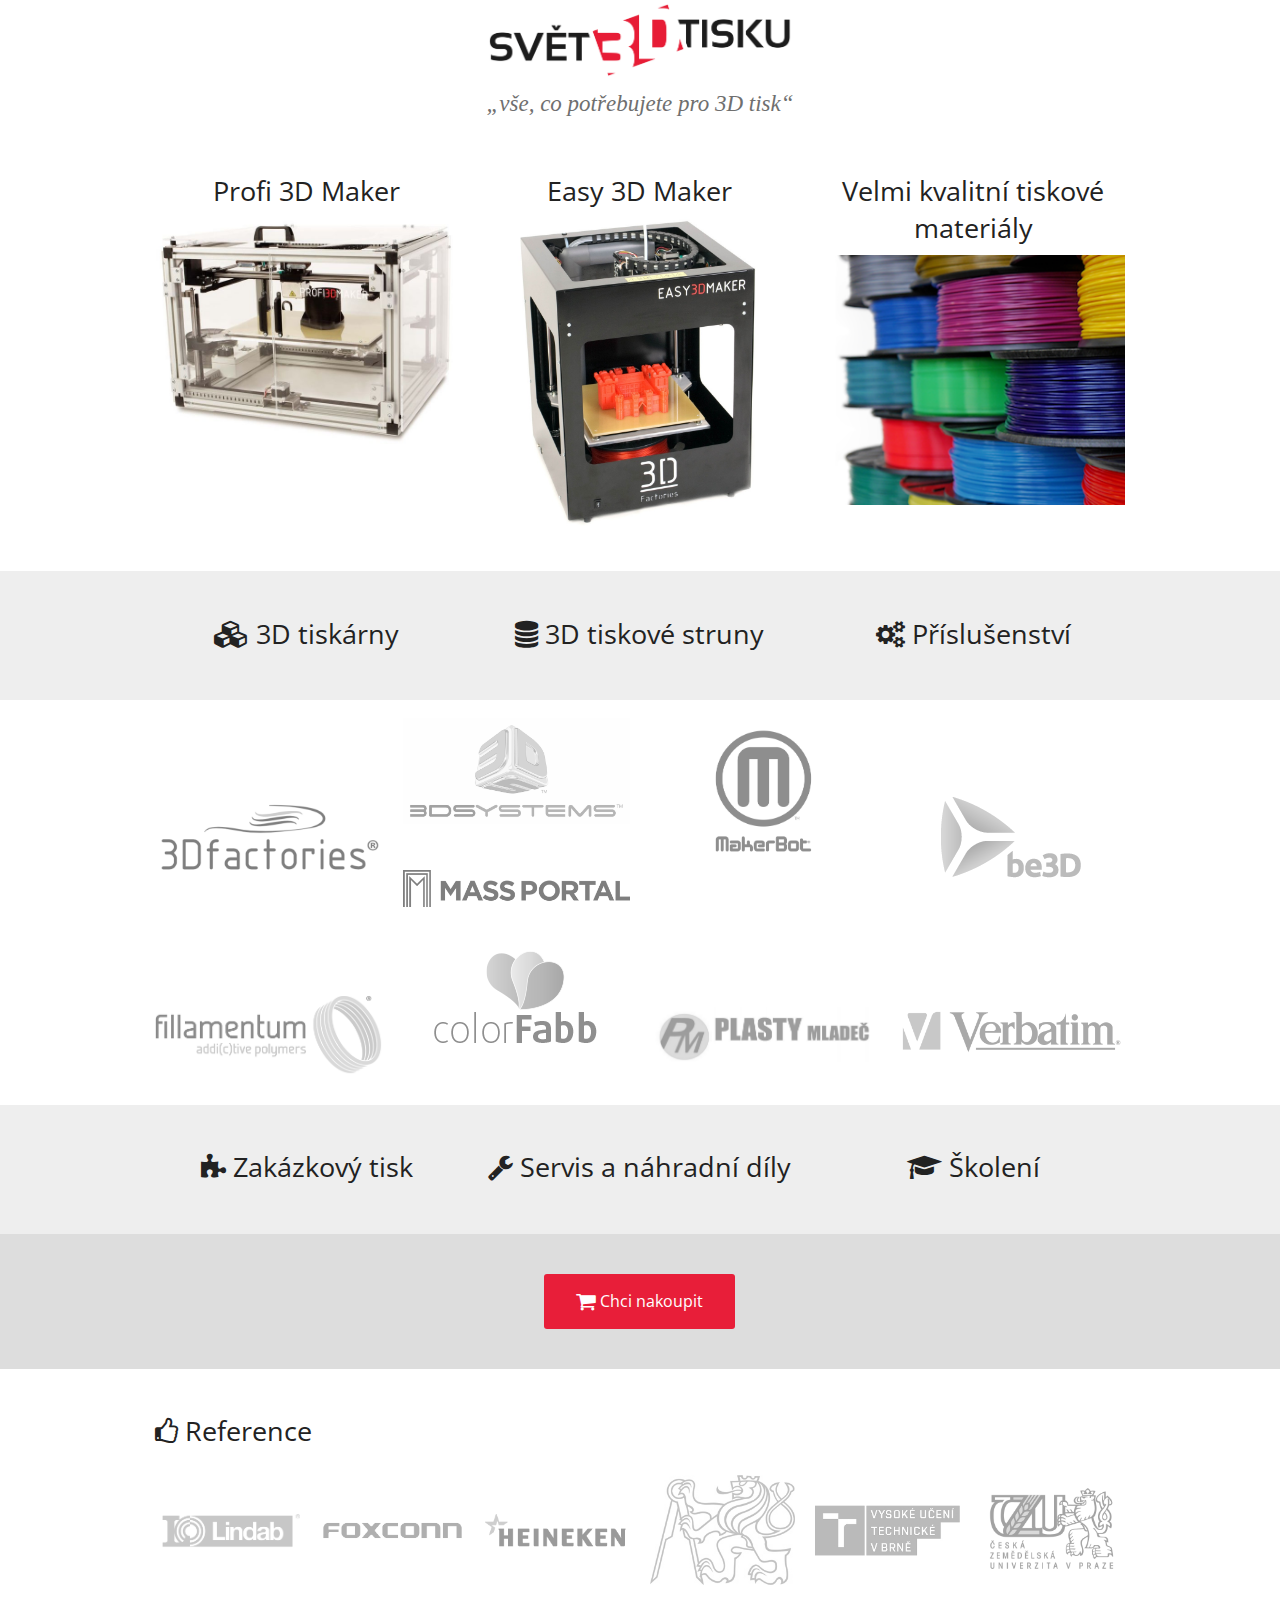
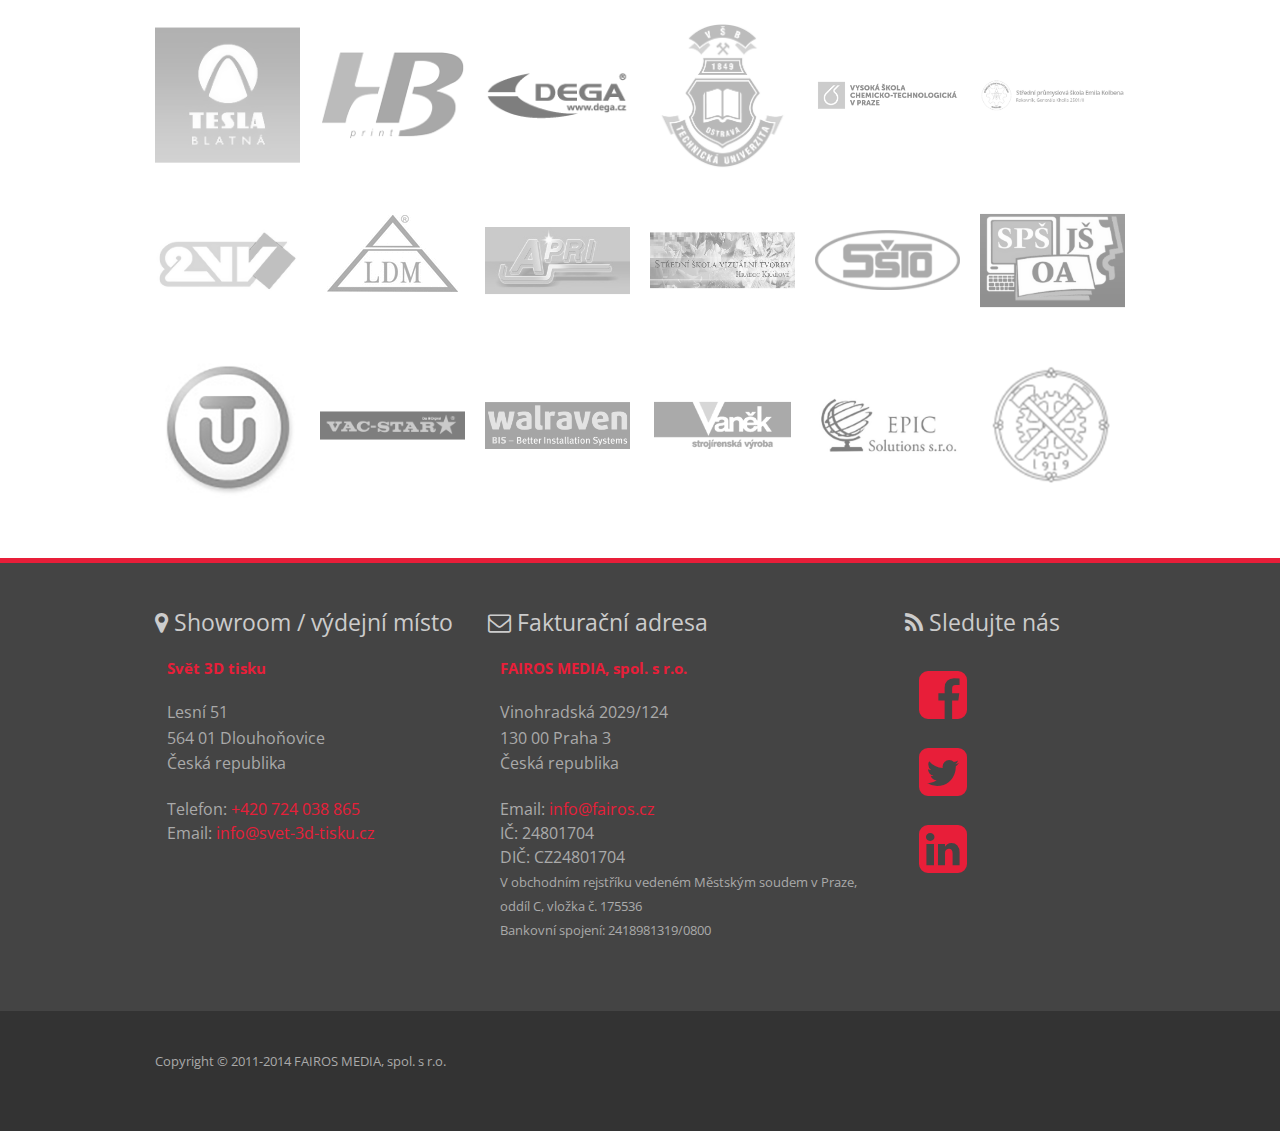
<file: index.html>
<!doctype html>
<html class="no-js" lang="en">
  <head>
    <meta charset="utf-8" />
    <meta name="viewport" content="width=device-width, initial-scale=1.0" />
    <title>Svět 3D tisku - vše, co potřebujete pro 3D tisk</title>
    <link rel="stylesheet" href="css/foundation.css" />
    <link rel="stylesheet" href="css/main.css" />
	<link href='http://fonts.googleapis.com/css?family=Open+Sans&subset=latin,latin-ext' rel='stylesheet' type='text/css'>
	<link href="//maxcdn.bootstrapcdn.com/font-awesome/4.2.0/css/font-awesome.min.css" rel="stylesheet">
    <script src="js/vendor/modernizr.js"></script>
  </head>
  <body>
    
    <div class="row">
    	<div class="large-4 large-offset-4 medium-4 medium-offset-4 columns">
		    <h1 class="logo-main">
				<img src="img/svet-3d-tisku-logo.png">
				<span class="hide">Svět 3D tisku</span>
			</h1>
		</div>
	</div>
    <div class="row">
      <div class="large-12 columns">
		<h4 class="subheader subtitle text-center">
			<em>&#8222;vše, co potřebujete pro 3D tisk&#8220;</em>
		</h4>
      </div>
    </div>

	<section id="featured-products">
	    <div class="row" data-equalizer>
	    	<div class="large-4 medium-4 columns" data-equalizer-watch>
				<a href="http://eshop.svet-3d-tisku.cz/3dfactories/3d-tiskarna-profi3dmaker-tryska--0-3mm/">
					<h3 class="text-center">Profi 3D Maker</h3>
					<img src="img/profi-3d-maker.jpg">
				</a>
			</div>
			<div class="large-4 medium-4 columns" data-equalizer-watch>
				<a href="http://eshop.svet-3d-tisku.cz/3d-tiskarny/3d-tiskarna-easy3dmaker-tryska--0-3mm-cerna/">
					<h3 class="text-center">Easy 3D Maker</h3>
					<img src="img/easy-3d-maker.jpg">
				</a>
			</div>
			<div class="large-4 medium-4 columns" data-equalizer-watch>
				<a href="http://eshop.svet-3d-tisku.cz/">
					<h3 class="text-center">Velmi kvalitní tiskové materiály</h3>
					<img src="img/filaments.png">
				</a>
			</div>
		</div>
	</section>
	
	<section id="product-categories">
	    <div class="row" data-equalizer>
	    	<div class="large-4 medium-4 columns" data-equalizer-watch>
				<a href="http://eshop.svet-3d-tisku.cz/3d-tiskarny/">
					<h3 class="text-center"><i class="fa fa-cubes"></i>&nbsp;3D tiskárny</h3>
				</a>
			</div>
			<div class="large-4 medium-4 columns" data-equalizer-watch>
				<a href="http://eshop.svet-3d-tisku.cz/3d-tiskovy-material/">
					<h3 class="text-center"><i class="fa fa-database"></i>&nbsp;3D tiskové struny</h3>
				</a>
			</div>
			<div class="large-4 medium-4 columns" data-equalizer-watch>
				<a href="http://eshop.svet-3d-tisku.cz/prislusenstvi/">
					<h3 class="text-center"><i class="fa fa-gears"></i>&nbsp;Příslušenství</h3>
				</a>
			</div>
		</div>
	</section>
	
	<section id="brands" class="desaturated">
		<div class="row data-equalizer">
			<div class="large-12 medium-12 columns">
				<ul class="small-block-grid-2 medium-block-grid-3 large-block-grid-4 text-center">
					<li>
						<a href="http://www.3dfactories.com/"
						data-equalizer-watch>
							<img src="img/3dfactories.png" title="3DFactories"
							id="logo-3dfactories" alt="3DFactories">
						</a>
					</li>
					<li>
						<a href="http://www.3dsystems.com/"
						data-equalizer-watch>
							<img src="img/3d-systems.png" title="3D Systems"
							id="logo-3d-systems" alt="3D Systems">
						</a>
						<a href="http://www.massportal.com/"
						data-equalizer-watch>
							<img src="img/massportal.png" title="Mass Portal"
							id="logo-massportal" alt="Mass Portal">
						</a>
					</li>
					<li>
						<a href="http://www.makerbot.com/"
						data-equalizer-watch>
							<img src="img/makerbot.png" title="MakerBot"
							id="logo-makerbot" alt="MakerBot">
						</a>
					</li>
					<li>
						<a href="http://www.be3d.cz/"
						data-equalizer-watch>
							<img src="img/be3d.png" title="Be3D"
							id="logo-be3d" alt="Be3D">
						</a>
					</li>
					<li>
						<a href="http://www.fillamentum.com/"
						data-equalizer-watch>
							<img src="img/fillamentum.png" title="Fillamentum"
							id="logo-fillamentum" alt="Fillamentum">
						</a>
					</li>
					<li>
						<a href="http://www.colorfabb.com/"
						data-equalizer-watch>
							<img src="img/colorfabb.png" title="ColorFabb"
							id="logo-colorfabb" alt="ColorFabb">
						</a>
					</li>
					<li>
						<a href="http://www.plastymladec.cz/"
						data-equalizer-watch>
							<img src="img/plasty-mladec.png" title="Plasty Mladeč"
							id="logo-plasty-mladec" alt="Plasty Mladeč">
						</a>
					</li>
					<li>
						<a href="http://www.verbatim.com/"
						data-equalizer-watch>
							<img src="img/verbatim.png" title="Verbatim"
							id="logo-verbatim" alt="Verbatim">
						</a>
					</li>
				</ul>
			</div>
		</div>
	</section>
	
	<section id="services">
	    <div class="row" data-equalizer>
	    	<div class="large-4 medium-4 columns" data-equalizer-watch>
				<a href="http://eshop.svet-3d-tisku.cz/napiste-nam/">
					<h3 class="text-center"><i class="fa fa-puzzle-piece"></i>&nbsp;Zakázkový tisk</h3>
				</a>
			</div>
			<div class="large-4 medium-4 columns" data-equalizer-watch>
				<a href="http://eshop.svet-3d-tisku.cz/nahradni-dily/">
					<h3 class="text-center"><i class="fa fa-wrench"></i>&nbsp;Servis a náhradní díly</h3>
				</a>
			</div>
			<div class="large-4 medium-4 columns " data-equalizer-watch>
				<a href="http://eshop.svet-3d-tisku.cz/skoleni/">
					<h3 class="text-center"><i class="fa fa-graduation-cap"></i>&nbsp;Školení</h3>
				</a>
			</div>
		</div>
	</section>

	<section id="to-eshop">
		<div class="row">
			<div class="large-4 large-offset-4 columns">
				<p class="text-center">
					<a href="http://eshop.svet-3d-tisku.cz/"
					class="button big radius">
					<i class="fa fa-lg fa-shopping-cart"></i>&nbsp;Chci nakoupit</a>
				</p>
			</div>
		</div>
	</section>
	
	<section id="testimonials" class="desaturated">
	    <div class="row">
	    	<div class="large-12 medium-12 columns">
				<h3><i class="fa fa-thumbs-o-up"></i>&nbsp;Reference</h3>
				<ul class="small-block-grid-3 medium-block-grid-4 large-block-grid-6 text-center">
					<li>
						<a href="http://www.lindab.com/cz/" data-equalizer-watch>
							<img src="img/customers/lindab.png" alt="Lindab"
							title="Lindab s.r.o. - střešní krytiny a systémy">
						</a>
					</li>
					<li>
						<a href="http://www.foxconn.cz/" data-equalizer-watch>
							<img src="img/customers/foxconn.png" alt="FOXCONN"
							title="FOXCONN CZ, s.r.o. - elektronika">
						</a>
					</li>
					<li>
						<a href="http://www.heinekenceskarepublika.cz/" data-equalizer-watch>
							<img src="img/customers/heineken.png" alt="Heineken"
							title="HEINEKEN Česká republika, a. s. - pivovarnictví">
						</a>
					</li>
					<li>
						<a href="http://www.cvut.cz/" data-equalizer-watch>
							<img src="img/customers/cvut.png" alt="ČVUT"
							title="České vysoké učení technické v Praze">
						</a>
					</li>
					<li>
						<a href="http://www.vutbr.cz/" data-equalizer-watch>
							<img src="img/customers/vutbr.png" alt="VUT v Brně"
							title="Vysoké učení technické v Brně">
						</a>
					</li>
					<li>
						<a href="http://www.czu.cz/" data-equalizer-watch>
							<img src="img/customers/czu.png" alt="ČZU"
							title="Česká zemědělská univerzita v Praze">
						</a>
					</li>

					<li>
						<a href="http://www.tesla-blatna.cz/" data-equalizer-watch>
							<img src="img/customers/tesla-blatna.png" alt="TESLA Blatná"
							title="TESLA BLATNÁ, a.s. - elektronika">
						</a>
					</li>
					<li>
						<a href="http://www.hbprint.cz/" data-equalizer-watch>
							<img src="img/customers/hb-print.png" alt="HB PRINT"
							title="HB PRINT, s.r.o. - tisk">
						</a>
					</li>
					<li>
						<a href="http://www.dega.cz/" data-equalizer-watch>
							<img src="img/customers/dega.png" alt="DEGA CZ"
							title="DEGA CZ s.r.o. - detektory plynů a požáru">
						</a>
					</li>
					<li>
						<a href="http://www.vsb.cz/" data-equalizer-watch>
							<img src="img/customers/vsb.png" alt="VŠB"
							title="Vysoká škola báňská - Technická univerzita Ostrava">
						</a>
					</li>
					<li>
						<a href="http://www.vscht.cz/" data-equalizer-watch>
							<img src="img/customers/vscht.png" alt="VŠCHT"
							title="Vysoká škola chemicko-technologická v Praze">
						</a>
					</li>
					<li>
						<a href="http://spsrakovnik.cz/" data-equalizer-watch>
							<img src="img/customers/sps-e-kolbena-rakovnik.png"
							alt="SPŠ Rakovník"
							title="Střední průmyslová škola Emila Kolbena Rakovník">
						</a>
					</li>
					
					<li>
						<a href="http://www.2vv.cz/" data-equalizer-watch>
							<img src="img/customers/2vv.png" alt="2VV s.r.o."
							title="2VV s.r.o. - vzduchotechnika">
						</a>
					</li>
					<li>
						<a href="http://www.ldmvalves.com/cz/" data-equalizer-watch>
							<img src="img/customers/ldm-valves.png" alt="LDM"
							title="LDM, spol s.r.o - armatury">
						</a>
					</li>
					<li>
						<a href="http://www.apri.cz/" data-equalizer-watch>
							<img src="img/customers/apri.png" alt="APRI s.r.o."
							title="APRI s.r.o. - elektronické přislušenství pro automobily">
						</a>
					</li>
					<li>
						<a href="http://www.florist.cz/" data-equalizer-watch>
							<img src="img/customers/ss-vt-hk.jpg" alt="SŠ vizuální tvorby HK"
							title="Střední škola vizuální tvorby Hradec Králové">
						</a>
					</li>
					<li>
						<a href="http://www.ssto-havirov.cz/" data-equalizer-watch>
							<img src="img/customers/ssto-havirov.png"
							alt="Střední škola technických oborů - Havířov"
							title="Střední škola technických oborů - Havířov">
						</a>
					</li>
					<li>
						<a href="http://www.spsoafm.cz/" data-equalizer-watch>
							<img src="img/customers/sps-js-oa-frydek-mistek.png"
							alt="SPŠ JŠ OA Frýdek-Místek"
							title="SPŠ JŠ OA Frýdek-Místek">
						</a>
					</li>
					<li>
						<a href="http://www.utesla.cz/" data-equalizer-watch>
							<img src="img/customers/uskupeni-tesla.png"
							alt="Uskupení Tesla"
							title="Uskupení Tesla o.s.">
						</a>
					</li>
					<li>
						<a href="http://www.frimark.cz/" data-equalizer-watch>
							<img src="img/customers/frimark-vac-star.png"
							alt="FRIMARK"
							title="FRIMARK CZ s.r.o. (VAC-STAR) - vacuum packaging">
						</a>
					</li>
					<li>
						<a href="http://www.walraven.com/cz/" data-equalizer-watch>
							<img src="img/customers/suchanek-walraven.png" alt="Suchánek &amp; Walraven"
							title="Suchánek &amp; Walraven, s.r.o. - upevňovací systémy">
						</a>
					</li>
					<li>
						<a href="http://www.vanek-ostrava.cz/" data-equalizer-watch>
							<img src="img/customers/vanek-strojirna.png"
							alt="Vaněk - strojírenská výroba"
							title="Vaněk - strojírenská výroba">
						</a>
					</li>
					<li>
						<a href="http://epicsolutions.sk/" data-equalizer-watch>
							<img src="img/customers/epic-solutions.png"
							alt="Epic Solutions"
							title="Epic Solutions">
						</a>
					</li>
					<li>
						<a href="http://www.sps-vitkovice.cz/" data-equalizer-watch>
							<img src="img/customers/sps-vitkovice.png"
							alt="SPŠ Ostrava - Vítkovice"
							title="SPŠ Ostrava - Vítkovice">
						</a>
					</li>
                    
                    
				</ul>
			</div>
		</div>
	</section>
    
	<section id="contact">
	    <div class="row">
	    	<div class="large-4 medium-4 columns">
				<h4><i class="fa fa-map-marker"></i>&nbsp;Showroom / výdejní místo</h4>
				<div class="vcard">
					<p class="fn">Svět 3D tisku</p>
					<p class="adr">
						<span class="street-address">Lesní 51</span><br>
						<span class="postal-code">564 01</span>
						<span class="locality">Dlouhoňovice</span><br>
						<span class="country-name">Česká republika</span><br>
					</p>
					<span class="tel">Telefon: <span class="value"><a href="tel:+420724038865">+420 724 038 865</a></span></span><br>
					<span class="email">Email: <span class="value"><a href="mailto:info@svet-3d-tisku.cz">info@svet-3d-tisku.cz</a></span></span>
				</div>
			</div>
	    	<div class="large-5 medium-5 columns invoice-address">
				<h4><i class="fa fa-envelope-o"></i>&nbsp;Fakturační adresa</h4>
				<div class="vcard">
					<p class="fn">FAIROS MEDIA, spol. s r.o.<p>
					<p class="adr">
						<span class="street-address">Vinohradská 2029/124</span><br>
						<span class="postal-code">130 00</span>
						<span class="locality">Praha 3</span><br>
						<span class="country-name">Česká republika</span><br>
					</p>
					Email: <a href="mailto:info@fairos.cz">info@fairos.cz</a><br>
					IČ: 24801704<br>
					DIČ: CZ24801704<br>
					<span class="details">V obchodním rejstříku vedeném Městským soudem v Praze, oddíl C, vložka č. 175536<br>
					Bankovní spojení: 2418981319/0800</span>
				</div>
			</div>
	    	<div class="large-3 medium-3 columns">
				<h4><i class="fa fa-rss"></i>&nbsp;Sledujte nás</h4>
				<ul class="side-nav">
					<li><a href="https://www.facebook.com/svet3dtisku">
						<i class="fa fa-4x fa-facebook-square"></i>
						<span class="hide">Facebook</span></a></li>
					<li><a href="https://twitter.com/svet3Dtisku">
						<i class="fa fa-4x fa-twitter-square"></i>
						<span class="hide">Twitter</span></a></li>
					<li><a href="https://www.linkedin.com/company/4873774">
						<i class="fa fa-4x fa-linkedin-square"></i>
						<span class="hide">LinkedIn</span></a></li>
				</ul>
			</div>
		</div>		
	</section>
	
	<section id="bottom-line">
		<div class="row">
			<div class="large-12 columns">
				<p class="copyright">Copyright © 2011-2014 FAIROS MEDIA, spol. s r.o.</p>
			</div>
		</div>
	</section>

	<script>
	  (function(i,s,o,g,r,a,m){i['GoogleAnalyticsObject']=r;i[r]=i[r]||function(){
	  (i[r].q=i[r].q||[]).push(arguments)},i[r].l=1*new Date();a=s.createElement(o),
	  m=s.getElementsByTagName(o)[0];a.async=1;a.src=g;m.parentNode.insertBefore(a,m)
	  })(window,document,'script','//www.google-analytics.com/analytics.js','ga');

	  ga('create', 'UA-42634053-1', 'auto');
	  ga('send', 'pageview');

	</script>
    <script src="js/vendor/jquery.js"></script>
    <script src="js/foundation.min.js"></script>
    <script>
      $(document).foundation();
    </script>
  </body>
</html>
</file>
<file: css/main.css>
.vcard {
    border: none;
}

.body, h1, h2, h3, h4, h5, h6, p, .vcard, button, .button {
    font-family: 'Open Sans', sans-serif;
}

.main-logo {
    padding-top: 10px;
}

.subtitle {
    font-family: serif;
    font-style: italic;
}

.th {
    box-shadow: 0 0 0 1px rgba(0, 0, 0, 0.05);
}

a:hover h1, a:hover h2, a:hover h3, a:hover h4, a:hover h5, a:hover h6 {
    color: #e81e39;
}

a:hover h3 {
    transition: color 0.2s ease-out;
}

section {
    padding: 40px 0;
}

#featured-products {
    
}

#product-categories {
    background: #eee;
}

#brands {
    padding-bottom: 10px;
}

#logo-3dfactories {
    margin-top: 25%;
}

#logo-3d-systems {
    margin-top: -10%;
}

#logo-massportal {
    margin-top: 20%;
    margin-bottom: 10%;
}

#logo-makerbot {
    margin-top: -5%;
}

#logo-be3d {
    margin-top: 25%;
}

#logo-fillamentum {
    margin-top: 20%;
}

#logo-plasty-mladec {
    margin-top: 25%;
}

#logo-verbatim {
    margin-top: 25%;
}

#services {
    background: #eee;
}

#to-eshop {
    background: #ddd;
}

#to-eshop p, #to-eshop .button {
    margin: 0;
}

#testimonials {
    
}

#contact {
    background: #444;
    color: #aaa;
    padding-top: 40px;
    border-top: 5px solid #e81e39;
}

#contact h4 {
    color: #ccc;
}

#contact .vcard .fn {
    color: #e81e39;
}

.invoice-address .details {
    font-size: 80%;
}

#bottom-line {
    background: #333;
    color: #aaa;
}

.copyright {
    font-size: 80%;
}

.desaturated img {
    opacity: 0.5;
    -webkit-filter: grayscale(100%);
    filter: grayscale(100%);
    filter: gray;
    filter: url("data:image/svg+xml;utf8,<svg version='1.1' xmlns='http://www.w3.org/2000/svg' height='0'><filter id='greyscale'><feColorMatrix type='matrix' values='0.3333 0.3333 0.3333 0 0 0.3333 0.3333 0.3333 0 0 0.3333 0.3333 0.3333 0 0 0 0 0 1 0' /></filter></svg>#greyscale");
}

.desaturated img:hover {
    opacity: 1;
    -webkit-filter: grayscale(0%);
    filter: grayscale(0%);
    transition: opacity 0.2s ease-out;
}
</file>
